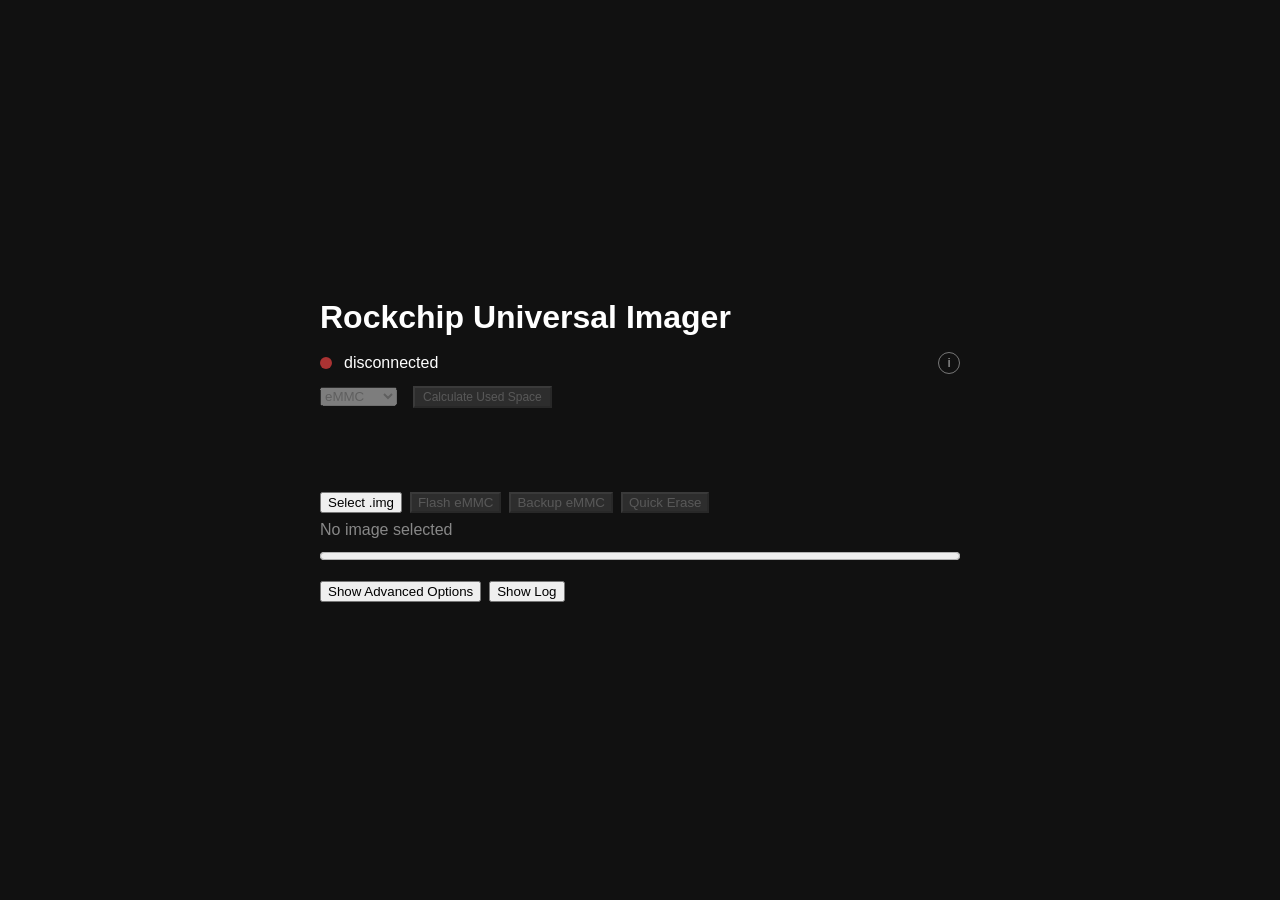
<file: ui/index.html>
<!doctype html>
<html>
<head>
    <meta charset="utf-8" />
    <meta name="viewport" content="width=device-width, initial-scale=1" />
    <title>Rockchip Universal Imager</title>
    <link rel="stylesheet" href="app.css" />
</head>
<body>
    <div style="max-width:640px; width:100%; padding:24px;">
        <h1 style="margin:0 0 16px 0;">Rockchip Universal Imager</h1>

        <div style="display:flex; align-items:center; gap:12px; margin-bottom:12px;">
            <div id="statusDot" style="width:12px; height:12px; border-radius:50%; background:#a33;"></div>
            <div id="statusText">disconnected</div>
            <div id="infoIcon" title="" style="margin-left:auto; width:20px; height:20px; border-radius:50%; border:1px solid #777; display:flex; align-items:center; justify-content:center; font-size:12px; color:#bbb;">i</div>
        </div>

        <div style="display:flex; align-items:center; gap:8px; margin-top:4px;">
            <select id="storageSelector" aria-label="Storage target" title="Select storage target" disabled>
                <option value="1" title="not detected">eMMC</option>
                <option value="2" title="not detected">SD card</option>
                <option value="9" title="not detected">SPI NOR</option>
            </select>
            <div id="storageInfo" style="color:#8cf; min-height:20px;"></div>
            <button id="calculateUsed" style="font-size:12px; padding:2px 8px;">Calculate Used Space</button>
        </div>
        <div id="driverStatus" style="color:#bbb; margin-top:8px; min-height:20px;"></div>
        <div id="flashStatus" style="color:#bbb; margin-top:8px; min-height:20px;"></div>
        <div id="errorStatus" style="color:#e05b5b; margin-top:4px; min-height:20px; word-break:break-word;"></div>

        <div style="display:flex; gap:8px; margin-top:16px; flex-wrap:wrap;">
            <button id="installDriver">Install device access</button>
        </div>

        <div style="display:flex; gap:8px; margin-top:16px; flex-wrap:wrap;">
            <button id="connectDevice" style="display:none; background:#2a6fd9; color:white;">Connect</button>
            <button id="selectImage">Select .img</button>
            <button id="flashImage">Flash storage</button>
            <button id="backupStorage">Backup storage</button>
            <button id="eraseStorage" style="background:#a33; color:white;">Quick Erase</button>
            <button id="cancelFlash" style="display:none; background:#a33; color:white;">Cancel</button>
        </div>

        <div id="selectedImage" style="color:#888; margin-top:8px; word-break:break-all;">No image selected</div>
        <div style="margin-top:8px;">
            <progress id="flashProgress" max="100" value="0" style="width:100%;"></progress>
        </div>

        <div style="display:flex; gap:8px; margin-top:16px; flex-wrap:wrap;">
            <button id="toggleAdvanced">Show Advanced Options</button>
            <button id="toggleLog">Show Log</button>
        </div>
        <div id="advancedPanel" style="display:none; margin-top:12px; padding:12px; border:1px solid #444; border-radius:8px;">
            <div id="secureEraseDescription" style="color:#888; font-size:13px; margin-bottom:8px;">
                Secure Erase overwrites the entire selected storage target with zeros. Unlike Quick Erase (which only issues the
                device's native erase command and isn't guaranteed to destroy data on all hardware), this
                physically overwrites every sector - but takes significantly longer.
            </div>
            <button id="secureEraseStorage" style="background:#a33; color:white;">Secure Erase</button>
        </div>

        <div id="logPanel" style="display:none; margin-top:16px;">
            <div style="display:flex; gap:8px; margin-bottom:8px;">
                <button id="copyLog">Copy Log</button>
                <button id="clearLog">Clear Log</button>
                <button id="openLogDir">Open Log Folder</button>
            </div>
            <textarea id="liveLog" readonly style="width:100%; height:160px; background:#0b0b0b; color:#9bd; border:1px solid #333; padding:8px;"></textarea>
        </div>
    </div>

    <div id="confirmModal" style="display:none; position:fixed; inset:0; background:rgba(0,0,0,0.6); align-items:center; justify-content:center; z-index:1000;">
        <div style="background:#222; border:1px solid #555; border-radius:8px; padding:20px; max-width:420px;">
            <div id="confirmMessage" style="margin-bottom:16px; white-space:pre-wrap; color:#eee;"></div>
            <div style="display:flex; gap:8px; justify-content:flex-end;">
                <button id="confirmCancelBtn">Go Back</button>
                <button id="confirmOkBtn" style="background:#a33; color:white;">Confirm</button>
            </div>
        </div>
    </div>

    <div id="alertModal" style="display:none; position:fixed; inset:0; background:rgba(0,0,0,0.6); align-items:center; justify-content:center; z-index:1000;">
        <div style="background:#222; border:1px solid #555; border-radius:8px; padding:20px; max-width:420px;">
            <div id="alertMessage" style="margin-bottom:16px; white-space:pre-wrap; color:#eee;"></div>
            <div style="display:flex; gap:8px; justify-content:flex-end;">
                <button id="alertOkBtn">OK</button>
            </div>
        </div>
    </div>

    <script src="app.js"></script>
</body>
</html>
</file>
<file: ui/app.css>
body {
    background: #111;
    color: white;
    font-family: sans-serif;
    height: 100vh;
    margin: 0;
    display: flex;
    align-items: center;
    justify-content: center;
}

/* Buttons like Quick Erase set a strong inline background (red) to signal
   danger; that inline color otherwise wins over the browser's default
   disabled dimming, so a disabled button can still look fully clickable.
   Force a clear greyed-out look regardless of inline styling. */
button:disabled {
    background: #3a3a3a !important;
    color: #777 !important;
    cursor: not-allowed;
    opacity: 0.7;
}
</file>
